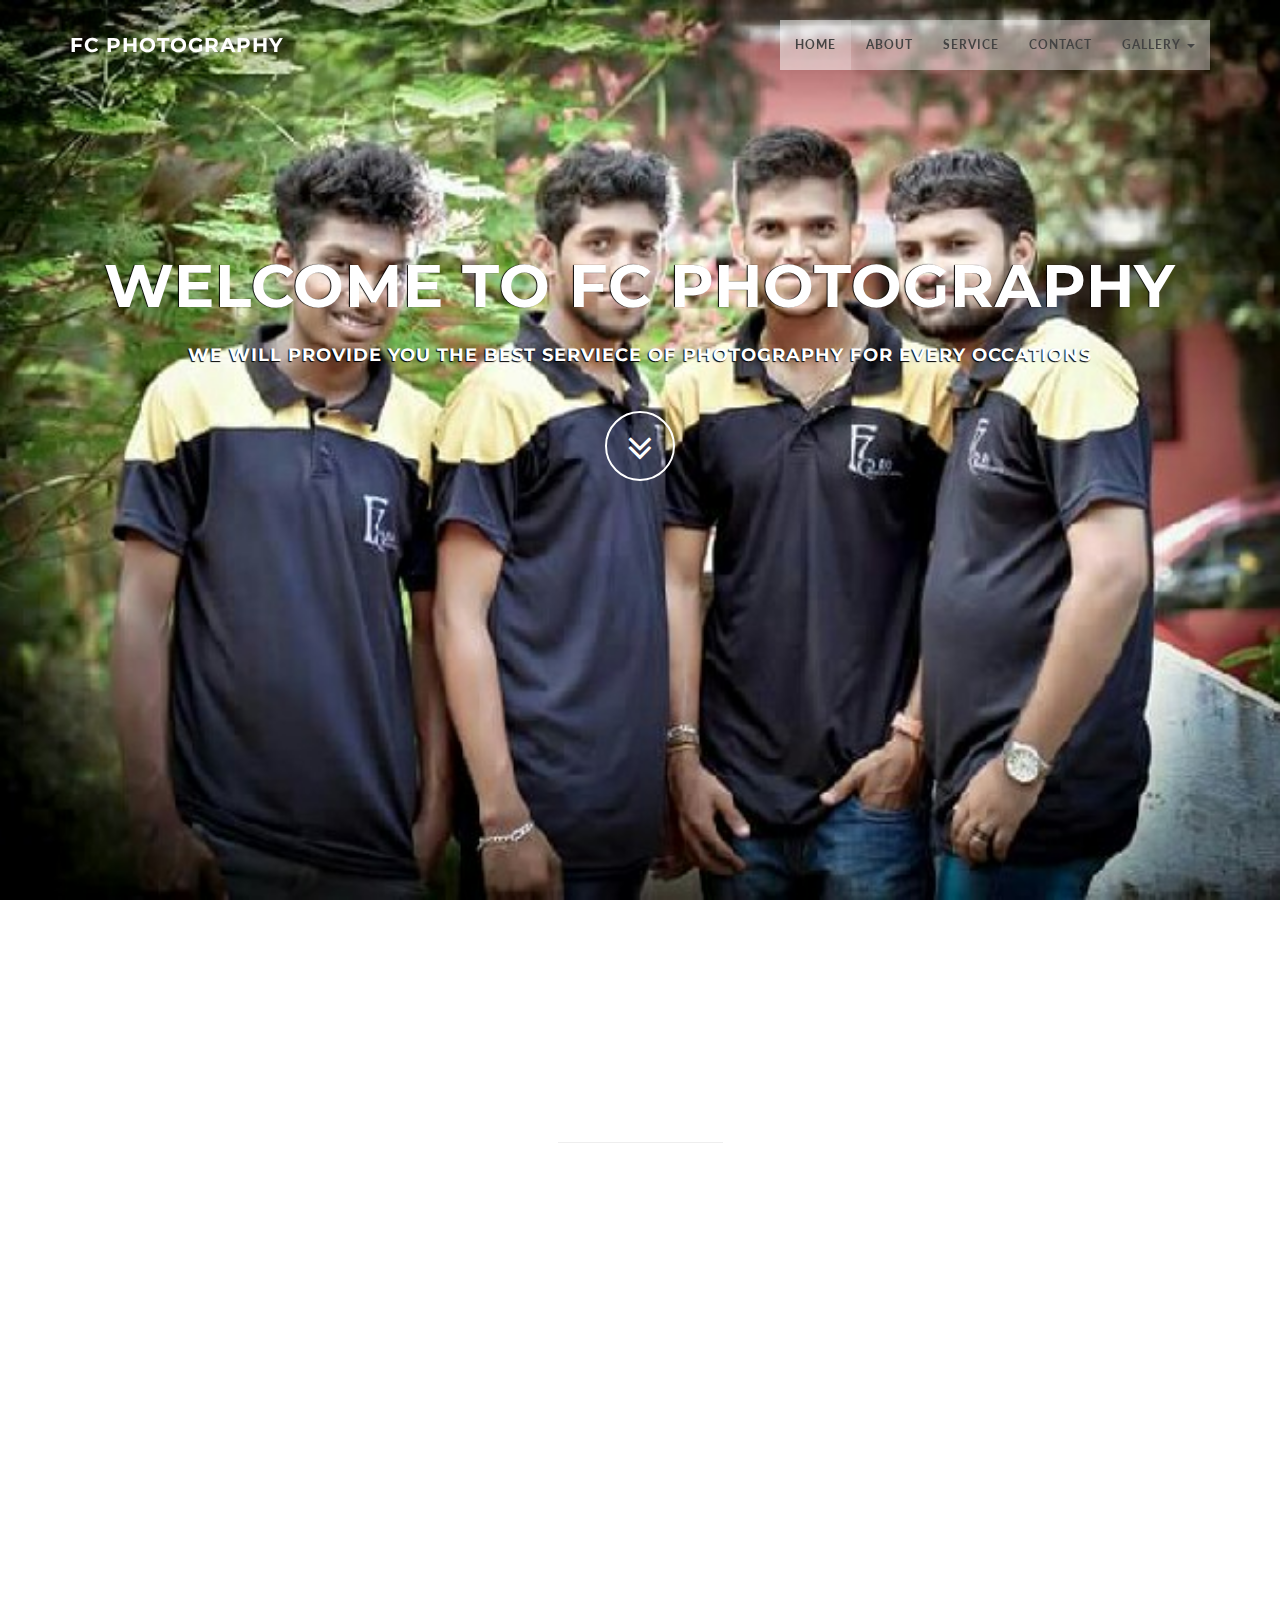
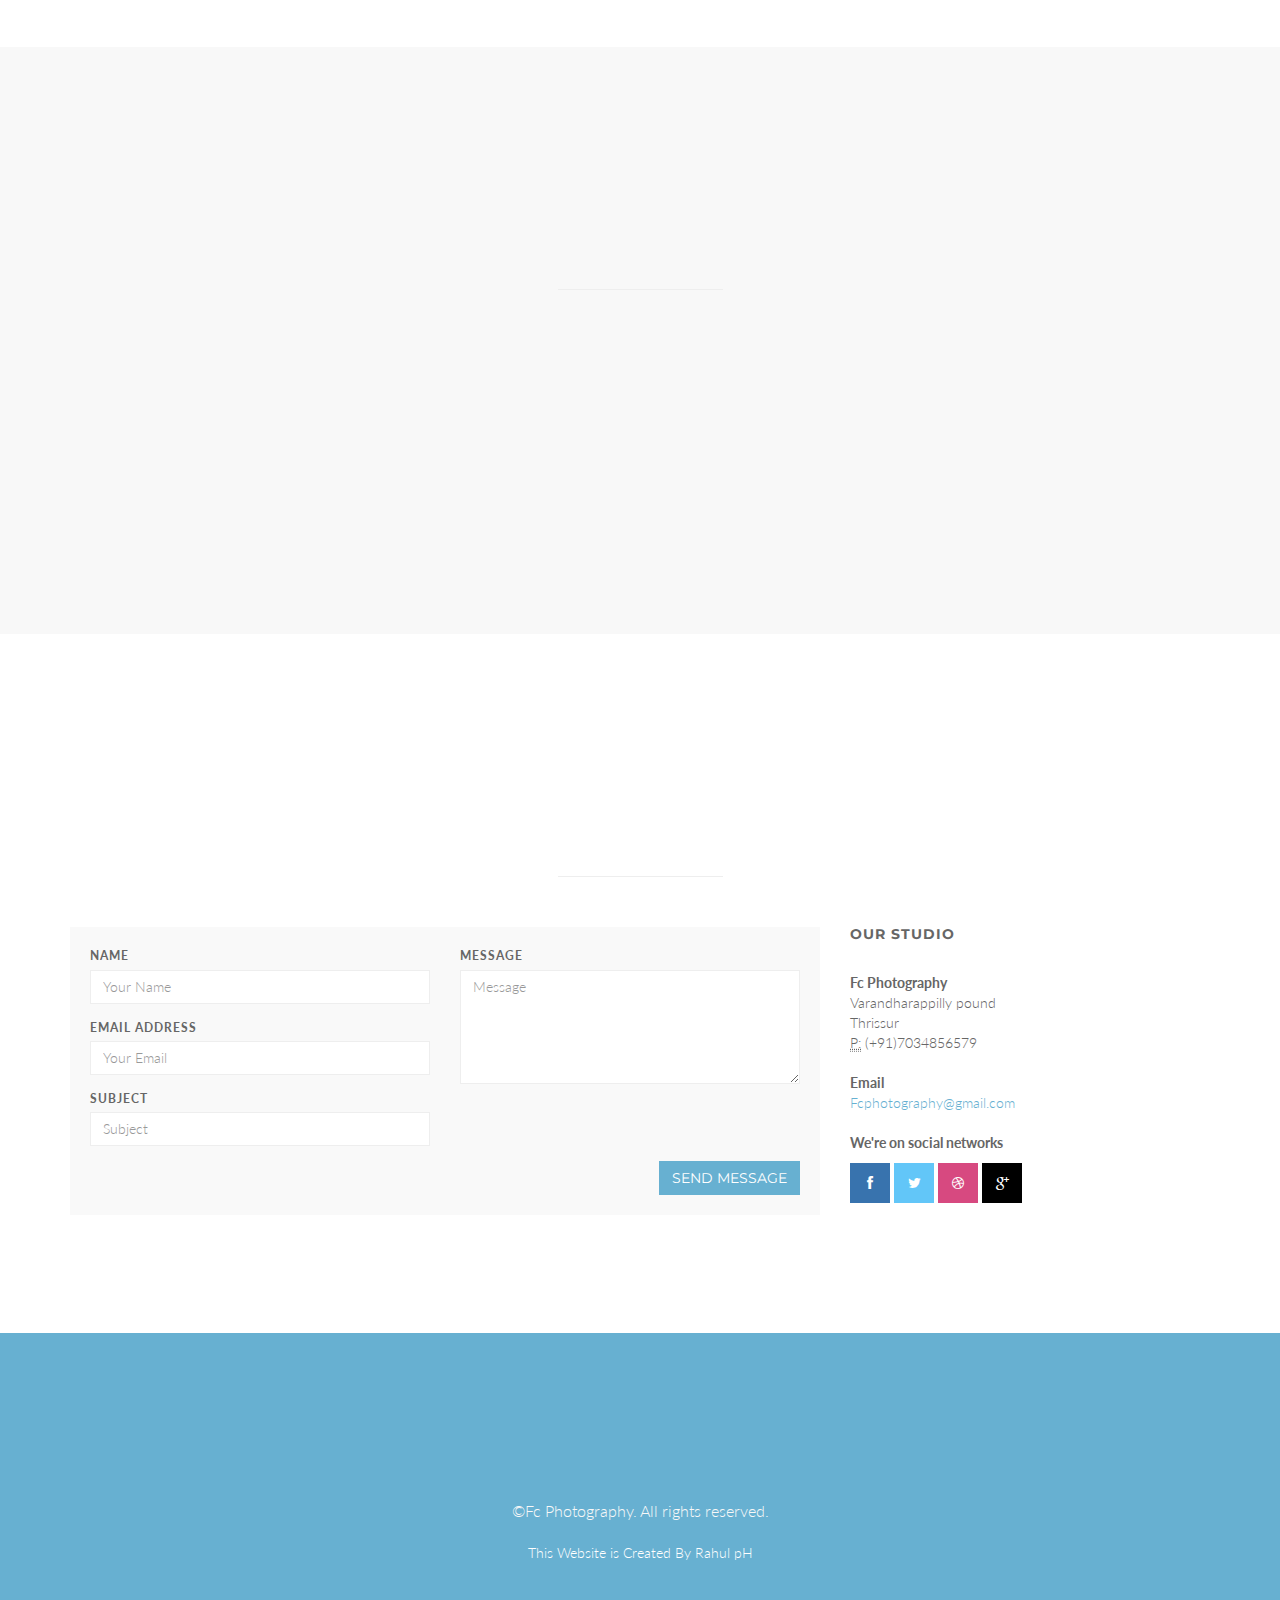
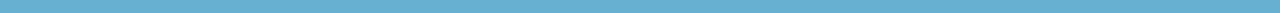
<file: index.html>
<!DOCTYPE html>
<html lang="en">

<head>
  <meta charset="utf-8">
  <meta name="viewport" content="width=device-width, initial-scale=1.0">
  <meta name="description" content="">
  <meta name="author" content="">

  <title>Fc Photography</title>

  <!-- Bootstrap Core CSS -->
  <link href="css/bootstrap.min.css" rel="stylesheet" type="text/css">

  <!-- Fonts -->
  <link href="font-awesome/css/font-awesome.min.css" rel="stylesheet" type="text/css">
  <link href="css/animate.css" rel="stylesheet" />
  <!-- Squad theme CSS -->
  <link href="css/style.css" rel="stylesheet">
  <link href="color/default.css" rel="stylesheet">

  <!-- =======================================================
    Theme Name: Squadfree
    Theme URL: https://bootstrapmade.com/squadfree-free-bootstrap-template-creative/
    Author: BootstrapMade
    Author URL: https://bootstrapmade.com
  ======================================================= -->

</head>

<body id="page-top" data-spy="scroll" data-target=".navbar-custom">
  <!-- Preloader -->
  <div id="preloader">
    <div id="load"></div>
  </div>

  <nav class="navbar navbar-custom navbar-fixed-top" role="navigation">
    <div class="container">
      <div class="navbar-header page-scroll">
        <button type="button" class="navbar-toggle" data-toggle="collapse" data-target=".navbar-main-collapse">
                    <i class="fa fa-bars"></i>
                </button>
        <a class="navbar-brand" href="index.html">
          <h1>Fc Photography</h1>
        </a>
      </div>

      <!-- Collect the nav links, forms, and other content for toggling -->
      <div class="collapse navbar-collapse navbar-right navbar-main-collapse">
        <ul class="nav navbar-nav">
          <li class="active"><a href="#intro">Home</a></li>
          <li><a href="#about">About</a></li>
          <li><a href="#service">Service</a></li>
          <li><a href="#contact">Contact</a></li>
          <li class="dropdown">
            <a href="#" class="dropdown-toggle" data-toggle="dropdown">Gallery <b class="caret"></b></a>
            <ul class="dropdown-menu">
              <li><a href="#">Images</a></li>
              <li><a href="#">Videos</a></li>
              <li><a href="#">Marriage Album</a></li>
            </ul>
          </li>
        </ul>
      </div>
      <!-- /.navbar-collapse -->
    </div>
    <!-- /.container -->
  </nav>

  <!-- Section: intro -->
  <section id="intro" class="intro">

    <div class="slogan">
      <h2>WELCOME TO <span class="text_color">Fc Photography</span> </h2>
      <h4>WE WILL PROVIDE YOU THE BEST SERVIECE OF PHOTOGRAPHY FOR EVERY OCCATIONS</h4>
    </div>
    <div class="page-scroll">
      <a href="#service" class="btn btn-circle">
				<i class="fa fa-angle-double-down animated"></i>
			</a>
    </div>
  </section>
  <!-- /Section: intro -->

  <!-- Section: about -->
  <section id="about" class="home-section text-center">
    <div class="heading-about">
      <div class="container">
        <div class="row">
          <div class="col-lg-8 col-lg-offset-2">
            <div class="wow bounceInDown" data-wow-delay="0.4s">
              <div class="section-heading">
                <h2>About us</h2>
                <i class="fa fa-2x fa-angle-down"></i>

              </div>
            </div>
          </div>
        </div>
      </div>
    </div>
    <div class="container">

      <div class="row">
        <div class="col-lg-2 col-lg-offset-5">
          <hr class="marginbot-50">
        </div>
      </div>
      <div class="row">
        <div class="col-md-3">
          <div class="wow bounceInUp" data-wow-delay="0.2s">
            <div class="team boxed-grey">
              <div class="inner">
                <h5>Akhil</h5>
                <p class="subtitle">Camera Man</p>
                <div class="avatar"><img src="img/team/1.jpg" alt="" class="img-responsive img-circle" /></div>
              </div>
            </div>
          </div>
        </div>
        <div class="col-md-3">
          <div class="wow bounceInUp" data-wow-delay="0.5s">
            <div class="team boxed-grey">
              <div class="inner">
                <h5>Rafeeque</h5>
                <p class="subtitle">Editor</p>
                <div class="avatar"><img src="img/team/2.jpg" alt="" class="img-responsive img-circle" /></div>

              </div>
            </div>
          </div>
        </div>
        <div class="col-md-3">
          <div class="wow bounceInUp" data-wow-delay="0.8s">
            <div class="team boxed-grey">
              <div class="inner">
                <h5>Amal anil</h5>
                <p class="subtitle">Juniour Photographer</p>
                <div class="avatar"><img src="img/team/3.jpg" alt="" class="img-responsive img-circle" /></div>

              </div>
            </div>
          </div>
        </div>
        <div class="col-md-3">
          <div class="wow bounceInUp" data-wow-delay="1s">
            <div class="team boxed-grey">
              <div class="inner">
                <h5>Rahul pH</h5>
                <p class="subtitle">WebSite Devloper</p>
                <div class="avatar"><img src="img/team/4.jpg" alt="" class="img-responsive img-circle" /></div>

              </div>
            </div>
          </div>
        </div>
      </div>
    </div>
  </section>
  <!-- /Section: about -->


  <!-- Section: services -->
  <section id="service" class="home-section text-center bg-gray">

    <div class="heading-about">
      <div class="container">
        <div class="row">
          <div class="col-lg-8 col-lg-offset-2">
            <div class="wow bounceInDown" data-wow-delay="0.4s">
              <div class="section-heading">
                <h2>We Provide</h2>
                <i class="fa fa-2x fa-angle-down"></i>

              </div>
            </div>
          </div>
        </div>
      </div>
    </div>
    <div class="container">
      <div class="row">
        <div class="col-lg-2 col-lg-offset-5">
          <hr class="marginbot-50">
        </div>
      </div>
      <div class="row">
        <div class="col-md-3">
          <div class="wow fadeInLeft" data-wow-delay="0.2s">
            <div class="service-box">
              <div class="service-icon">
                <img src="img/icons/service-icon-1.png" alt="" />
              </div>
              <div class="service-desc">
                <h5>Photography</h5>
                <p>Covers the best quality pictures for the best memmory.</p>
              </div>
            </div>
          </div>
        </div>
        <div class="col-md-3">
          <div class="wow fadeInUp" data-wow-delay="0.2s">
            <div class="service-box">
              <div class="service-icon">
                <img src="img/icons/service-icon-2.png" alt="" />
              </div>
              <div class="service-desc">
                <h5>Videography</h5>
                <p>Shoots the every second of your happynes and converts it to albums.</p>
              </div>
            </div>
          </div>
        </div>
        <div class="col-md-3">
          <div class="wow fadeInUp" data-wow-delay="0.2s">
            <div class="service-box">
              <div class="service-icon">
                <img src="img/icons/service-icon-3.png" alt="" />
              </div>
              <div class="service-desc">
                <h5>Printing on objects</h5>
                <p>Printing your photos on different objects as you wish.</p>
              </div>
            </div>
          </div>
        </div>
        <div class="col-md-3">
          <div class="wow fadeInRight" data-wow-delay="0.2s">
            <div class="service-box">
              <div class="service-icon">
                <img src="img/icons/service-icon-4.png" alt="" />
              </div>
              <div class="service-desc">
                <h5>Passport size photo</h5>
                <p>Takes passport size photo and the copys will be ready at realtime.</p>
              </div>
            </div>
          </div>
        </div>
      </div>
    </div>
  </section>
  <!-- /Section: services -->




  <!-- Section: contact -->
  <section id="contact" class="home-section text-center">
    <div class="heading-contact">
      <div class="container">
        <div class="row">
          <div class="col-lg-8 col-lg-offset-2">
            <div class="wow bounceInDown" data-wow-delay="0.4s">
              <div class="section-heading">
                <h2>Get in touch</h2>
                <i class="fa fa-2x fa-angle-down"></i>

              </div>
            </div>
          </div>
        </div>
      </div>
    </div>
    <div class="container">

      <div class="row">
        <div class="col-lg-2 col-lg-offset-5">
          <hr class="marginbot-50">
        </div>
      </div>
      <div class="row">
        <div class="col-lg-8">
          <div class="boxed-grey">

            <div id="sendmessage">Your message has been sent. Thank you!</div>
            <div id="errormessage"></div>
            <form id="contact-form" action="" method="post" role="form" class="contactForm">
              <div class="row">
                <div class="col-md-6">
                  <div class="form-group">
                    <label for="name">
                                Name</label>
                    <input type="text" name="name" class="form-control" id="name" placeholder="Your Name" data-rule="minlen:4" data-msg="Please enter at least 4 chars" />
                    <div class="validation"></div>
                  </div>
                  <div class="form-group">
                    <label for="email">
                                Email Address</label>
                    <div class="form-group">
                      <input type="email" class="form-control" name="email" id="email" placeholder="Your Email" data-rule="email" data-msg="Please enter a valid email" />
                      <div class="validation"></div>
                    </div>
                  </div>
                  <div class="form-group">
                    <label for="subject">
                                Subject</label>
                    <input type="text" class="form-control" name="subject" id="subject" placeholder="Subject" data-rule="minlen:4" data-msg="Please enter at least 8 chars of subject" />
                    <div class="validation"></div>
                  </div>
                </div>
                <div class="col-md-6">
                  <div class="form-group">
                    <label for="name">
                                Message</label>
                    <textarea class="form-control" name="message" rows="5" data-rule="required" data-msg="Please write something for us" placeholder="Message"></textarea>
                    <div class="validation"></div>
                  </div>
                </div>
                <div class="col-md-12">
                  <button type="submit" class="btn btn-skin pull-right" id="btnContactUs">
                            Send Message</button>
                </div>
              </div>
            </form>
          </div>
        </div>

        <div class="col-lg-4">
          <div class="widget-contact">
            <h5>Our Studio</h5>

            <address>
				  <strong>Fc Photography</strong><br>
				  Varandharappilly pound<br>
				  Thrissur<br>
				  <abbr title="Phone">P:</abbr> (+91)7034856579
				</address>

            <address>
				  <strong>Email</strong><br>
				  <a href="mailto:#">Fcphotography@gmail.com</a>
				</address>
            <address>
				  <strong>We're on social networks</strong><br>
                       	<ul class="company-social">
                            <li class="social-facebook"><a href="#" target="_blank"><i class="fa fa-facebook"></i></a></li>
                            <li class="social-twitter"><a href="#" target="_blank"><i class="fa fa-twitter"></i></a></li>
                            <li class="social-dribble"><a href="#" target="_blank"><i class="fa fa-dribbble"></i></a></li>
                            <li class="social-google"><a href="#" target="_blank"><i class="fa fa-google-plus"></i></a></li>
                        </ul>
				</address>

          </div>
        </div>
      </div>

    </div>
  </section>
  <!-- /Section: contact -->

  <footer>
    <div class="container">
      <div class="row">
        <div class="col-md-12 col-lg-12">
          <div class="wow shake" data-wow-delay="0.4s">
            <div class="page-scroll marginbot-30">
              <a href="#intro" id="totop" class="btn btn-circle">
							<i class="fa fa-angle-double-up animated"></i>
						</a>
            </div>
          </div>
          <p>&copy;Fc Photography. All rights reserved.</p>
          <div class="credits">
            
            This Website is Created By Rahul pH
          </div>
        </div>
      </div>
    </div>
  </footer>

  <!-- Core JavaScript Files -->
  <script src="js/jquery.min.js"></script>
  <script src="js/bootstrap.min.js"></script>
  <script src="js/jquery.easing.min.js"></script>
  <script src="js/jquery.scrollTo.js"></script>
  <script src="js/wow.min.js"></script>
  <!-- Custom Theme JavaScript -->
  <script src="js/custom.js"></script>
  <script src="contactform/contactform.js"></script>

</body>

</html>
</file>
<file: color/default.css>
a,.tp-caption a.btn:hover {
	color: #67b0d1;
}
.top-nav-collapse {
	background: #67b0d1;
}

.navbar-custom ul.nav ul.dropdown-menu li a:hover {
	color: #67b0d1;
}

.owl-theme .owl-controls .owl-page.active span,
.owl-theme .owl-controls.clickable .owl-page:hover span {
    background-color: #67b0d1;
}

.widget-avatar .avatar:hover {
    border: 5px solid #67b0d1;
}

.bg-skin {
	background: #67b0d1;
}

form#contact-form input:focus,form#contact-form select:focus,form#contact-form textarea:focus {
	border-color: #67b0d1;
}

footer {
    background-color: #67b0d1;
}

.btn-skin {
  color: #fff;
  background-color: #67b0d1;
  border-color: #67b0d1;
}
</file>
<file: css/style.css>
/*
    Theme Name: Squadfree
    Theme URL: https://bootstrapmade.com/squadfree-free-bootstrap-template-creative/
    Author: BootstrapMade
    Author URL: https://bootstrapmade.com
*/

/* ==== Google font ==== */
@import url('https://fonts.googleapis.com/css?family=Lato:100,300,400,700,900,100italic,300italic,400italic,700italic,900italic|Montserrat:700|Merriweather:400italic');


body {
    width: 100%;
    height: 100%;
    font-family: 'Lato',sans-serif;
	font-weight: 300;
    color: #666;
    background-color: #fff;
}

html {
    width: 100%;
    height: 100%;
}

h1,
h2,
h3,
h4,
h5,
h6 {
    margin: 0 0 30px;
    text-transform: uppercase;
    font-family: Montserrat,sans-serif;
    font-weight: 700;
    letter-spacing: 1px;
}

p {
    margin: 0 0 20px;
    font-size: 16px;
    line-height: 1.6em;
}

p.lead {
	font-weight: 600;
}

a {
    color: #28c3ab;
    -webkit-transition: all .2s ease-in-out;
    -moz-transition: all .2s ease-in-out;
    transition: all .2s ease-in-out;
}

a:hover,
a:focus {
    text-decoration: none;
    color: #176e61;
}

.light {
    font-weight: 400;
}

.navbar {
    margin-bottom: 0;
    border-bottom: 1px solid rgba(255,255,255,.3);
	
}

.navbar-brand {
    font-weight: 700;
}
.navbar-brand {
  height: 40px;
  padding: 5px 15px;
  font-size: 18px;
  line-height: 1em;
}

.navbar-brand h1{
	color: #fff;
  font-size: 20px;
  line-height: 40px;
}

.navbar-brand:focus {
    outline: 0;
}

.nav.navbar-nav {
    background-color: rgba(255,255,255,.4);
}

.navbar-custom.top-nav-collapse .nav.navbar-nav {
    background-color: rgba(0,0,0,0);
}

.navbar-custom ul.nav li a {
	font-size: 12px;
	letter-spacing: 1px;
    color: #444;
	text-transform: uppercase;
	font-weight: 700;
}

.navbar-custom.top-nav-collapse ul.nav li a {
	    -webkit-transition: all .2s ease-in-out;
    -moz-transition: all .2s ease-in-out;
    transition: all .2s ease-in-out;
	color: #fff;
}

.navbar-custom ul.nav ul.dropdown-menu {
	  border-radius: 0;	
}

.navbar-custom ul.nav ul.dropdown-menu li {
	border-bottom: 1px solid #f5f5f5;

}

.navbar-custom ul.nav ul.dropdown-menu li:last-child{
	border-bottom: none;
}

.navbar-custom ul.nav ul.dropdown-menu li a {
	padding: 10px 20px;
}

.navbar-custom ul.nav ul.dropdown-menu li a:hover {
	background: #fefefe;
}

.navbar-custom.top-nav-collapse ul.nav ul.dropdown-menu li a {
	color: #666;
}

.navbar-custom .nav li a {
    -webkit-transition: background .3s ease-in-out;
    -moz-transition: background .3s ease-in-out;
    transition: background .3s ease-in-out;
}

.navbar-custom .nav li a:hover,
.navbar-custom .nav li a:focus,
.navbar-custom .nav li.active {
    outline: 0;
    background-color: rgba(255,255,255,.2);
}
.navbar-custom .nav li a:hover,
.navbar-custom .nav li a:focus,
.navbar-custom .nav li.active {
    outline: 0;
    background-color: rgba(255,255,255,.2);
}

.navbar-toggle {
    padding: 4px 6px;
    font-size: 14px;
    color: #fff;
}

.navbar-toggle:focus,
.navbar-toggle:active {
    outline: 0;
}


/* loader */
#preloader {
    background: #ffffff;
    bottom: 0;
    height: 100%;
    left: 0;
    position: fixed;
    right: 0;
    top: 0;
    width: 100%;
    z-index: 999;
}


#loaderInner {
    background:#ffffff url(../img/spinner.gif) center center no-repeat;
    height: 60px;
    left: 50%;
    margin: -50px 0 0 -50px;
    position: absolute;
    top: 50%;
    width: 60px;
}

@keyframes boxSpin{
  0%{
    transform: translate(-10px, 0px);
  }
  25%{
    transform: translate(10px, 10px);
  }
  50%{
    transform: translate(10px, -10px);
  }
  75%{
    transform: translate(-10px, -10px);
  }
  100%{
    transform: translate(-10px, 10px);
  }
}


@keyframes shadowSpin{
  0%{
    box-shadow: 10px -10px #39CCCC, -10px 10px #FFDC00;
  }
  25%{
    box-shadow: 10px 10px #39CCCC, -10px -10px #FFDC00;
  }
  50%{
    box-shadow: -10px 10px #39CCCC, 10px -10px #FFDC00;
  }
  75%{
    box-shadow: -10px -10px #39CCCC, 10px 10px #FFDC00;
  }
  100%{
    box-shadow: 10px -10px #39CCCC, -10px 10px #FFDC00;
  }
}

#load {
	z-index: 9999;
  background-color: #FF4136;
  opacity: 0.75;
  width: 10px;
  height: 10px;
  position: absolute;
  top: 50%;
  margin: -5px auto 0 auto;
  left: 0;
  right: 0;
  border-radius: 0px;
  border: 5px solid #FF4136;
  box-shadow: 10px 0px #39CCCC, 10px 0px #01FF70;
  animation: shadowSpin 1s ease-in-out infinite;
}

/* misc */
hr {
  margin-top: 10px;
}

/* margins */
.marginbot-0{margin-bottom:0 !important;}
.marginbot-10{margin-bottom:10px !important;}
.marginbot-20{margin-bottom:20px !important;}
.marginbot-30{margin-bottom:30px !important;}
.marginbot-40{margin-bottom:40px !important;}
.marginbot-50{margin-bottom:50px !important;}

/* ===========================
--- General sections
============================ */

.home-section {
    padding-top: 110px;
    padding-bottom: 110px;
	display:block;
    position:relative;
    z-index:120;
}


.section-heading h2 {
	font-size: 40px;
}
.section-heading i {
	margin-bottom: 20px;
}


/* --- section bg var --- */

.bg-white {
	background: #fff;
}

.bg-gray {
	background: #f8f8f8;
}


.bg-dark {
	background: #575757;
}

/* --- section color var --- */

.text-light {
	color: #fff;
}



/* ===========================
--- Intro
============================ */

.intro {
	width:100%;
	position:relative;
	background: url(../img/bg1.jpg) no-repeat top center;
    background-size: cover;
    height: auto;
}

#intro.intro {
	padding:20% 0 0 0;
}

.intro .slogan {
	text-align: center;

}

.intro .page-scroll {
	text-align: center;
}

.brand-heading {
    font-size: 40px;
}

.intro-text {
    font-size: 18px;
}

.intro .slogan h2 {
	color: #FFF;
	text-shadow: none;
	font-size: 60px;
	line-height: 60px;
	font-weight: 700;
	font-family: Montserrat, sans-serif;
	background-color: rgba(0, 0, 0, 0);
	text-decoration: none;
	text-transform: uppercase;
	border-width: 0px;
	border-color: #000;
	border-style: none;
	text-shadow: -1px 0 1px #000;
}

.intro .slogan h4 {
	color: #fff;
	text-shadow: -1px 1px 1px #000;
}


/* ===========================
--- About
============================ */

.boxed-grey {
	background: #f9f9f9;
	padding: 20px;
}

.team h5 {
	margin-bottom: 10px;
}

.team p.subtitle {
	margin-bottom: 10px;
}

.avatar {
	margin-bottom: 20px;
}

.team-social {
	margin-left: 0;
	padding-left: 0;
	
}

.team-social {
	text-align: center;
}

.team-social li{
    display: inline-block;
	margin:0 !important;
	padding:0;
}


.team-social a{
	margin:0;
	padding:0;
    display: block;
	width: 40px;
    height: 40px;
    line-height: 40px;
    text-align: center;
    background: #3bbec0;
	color: #fff;
    -webkit-transition: background .3s ease-in-out;
    transition: background .3s ease-in-out;
}
.team-social a i{
	text-align: center;
	margin:0;
	padding:0;
}
.team-social .social-facebook a{background: #3873ae;}
.team-social .social-twitter a{background: #62c6f8;}
.team-social .social-dribble a{background: #d74980;}
.team-social .social-deviantart a{background: #8da356;}
.team-social .social-google a{background: #000;}
.team-social .social-vimeo a{background: #51a6d3;}
.team-social .social-facebook a:hover{background: #4893ce;}
.team-social .social-twitter a:hover{background: #82e6ff;}
.team-social .social-dribble a:hover{background: #f769a0;}
.team-social .social-deviantart a:hover{background: #adc376;}
.team-social .social-google a:hover{background: #333;}
.team-social .social-vimeo a:hover{background: #71c6f3;}


/* ===========================
--- Services
============================ */

.service-icon {
	margin-bottom: 20px;
}	



/* ===========================
--- Contact
============================ */

form#contact-form .form-group label {
	text-align: left !important;
	display: block;
	text-transform: uppercase;
	letter-spacing: 1px;
	font-size: 12px;
}
form#contact-form input,form#contact-form select,form#contact-form textarea {
	border-radius: 0;
	border: 1px solid #eee;
  -webkit-box-shadow: none;
          box-shadow:  none;
}

form#contact-form input:focus,form#contact-form select:focus,form#contact-form textarea:focus {
  -webkit-box-shadow: 0 1px 2px rgba(0, 0, 0, .05);
          box-shadow: 0 1px 2px rgba(0, 0, 0, .05);
}
.input-group-addon {
  background-color: #fefefe;
  border: 1px solid #eee;
  border-radius: 0;
}

.widget-contact {
	text-align: left;
}

.validation {
    color: red;
    display:none;
    margin: 0 0 20px;
    font-weight:400;
    font-size:13px;
}

#sendmessage {
    color: green;
    border:1px solid green;
    display:none;
    text-align:center;
    padding:15px;
    font-weight:600;
    margin-bottom:15px;
}

#errormessage {
    color: red;
    display:none;
    border:1px solid red;
    text-align:center;
    padding:15px;
    font-weight:600;
    margin-bottom:15px;
}

#sendmessage.show, #errormessage.show, .show {
	display:block;
}

.company-social {
	margin-left: 0;
	padding-left: 0;
	margin-top: 10px;
}

.company-social {
	text-align: left;
}

.company-social li{
    display: inline-block;
	margin:0 !important;
	padding:0;
}


.company-social a{
	margin:0;
	padding:0;
    display: block;
	width: 40px;
    height: 40px;
    line-height: 40px;
    text-align: center;
    background: #3bbec0;
	color: #fff;
    -webkit-transition: background .3s ease-in-out;
    transition: background .3s ease-in-out;
}
.company-social a i{
	text-align: center;
	margin:0;
	padding:0;
}
.company-social .social-facebook a{background: #3873ae;}
.company-social .social-twitter a{background: #62c6f8;}
.company-social .social-dribble a{background: #d74980;}
.company-social .social-deviantart a{background: #8da356;}
.company-social .social-google a{background: #000;}
.company-social .social-vimeo a{background: #51a6d3;}
.company-social .social-facebook a:hover{background: #4893ce;}
.company-social .social-twitter a:hover{background: #82e6ff;}
.company-social .social-dribble a:hover{background: #f769a0;}
.company-social .social-deviantart a:hover{background: #adc376;}
.company-social .social-google a:hover{background: #333;}
.company-social .social-vimeo a:hover{background: #71c6f3;}



/* ===========================
--- Footer
============================ */

footer {
	text-align: center;
	padding: 50px 0 ;
	
}

footer p {
	color: #f8f8f8;
}

.credits, .credits a {
    color: #fff;
}

/* ==========================
Parallax
============================= */

#parallax1{	
	background-image: url(../img/parallax/1.jpg);
}

#parallax1:after {	
	background-image: url([data-uri]);
	content: "";
	position: absolute;
	bottom: 0;
	left: 0;
	right: 0;
	top: 0;
	opacity: 0.7;
	z-index: -1;
}


#parallax2{	
	background-image: url(../img/parallax/2.jpg);

}

#parallax2:after  {	
	background-image: url([data-uri]);
	content: "";
	position: absolute;
	bottom: 0;
	left: 0;
	right: 0;
	top: 0;
	opacity: 0.7;
	z-index: -1;
}


/* ===========================
--- Elements
============================ */

.btn {
	border-radius: 0;
    text-transform: uppercase;
    font-family: Montserrat,sans-serif;
    font-weight: 400;
    -webkit-transition: all .3s ease-in-out;
    -moz-transition: all .3s ease-in-out;
    transition: all .3s ease-in-out;
}


.btn-circle {
    width: 70px;
    height: 70px;
    margin-top: 15px;
    padding: 7px 16px;
    border: 2px solid #fff;
    border-radius: 50%;
    font-size: 40px;
    color: #fff;
    background: 0 0;
    -webkit-transition: background .3s ease-in-out;
    -moz-transition: background .3s ease-in-out;
    transition: background .3s ease-in-out;
}

.btn-circle.btn-dark {
    border: 2px solid #666;
    color: #666;
}


.btn-circle:hover,
.btn-circle:focus {
    outline: 0;
    color: #fff;
    background: rgba(255,255,255,.1);
}

.btn-circle.btn-dark :hover,
.btn-circle.btn-dark :focus {
    outline: 0;
    color: #999;
    background: #fff;
}

.btn-circle.btn-dark :hover i,
.btn-circle.btn-dark :focus i{
    color: #999;
}

.page-scroll .btn-circle i.animated {
    -webkit-transition-property: -webkit-transform;
    -webkit-transition-duration: 1s;
    -moz-transition-property: -moz-transform;
    -moz-transition-duration: 1s;
}

.page-scroll .btn-circle:hover i.animated {
    -webkit-animation-name: pulse;
    -moz-animation-name: pulse;
    -webkit-animation-duration: 1.5s;
    -moz-animation-duration: 1.5s;
    -webkit-animation-iteration-count: infinite;
    -moz-animation-iteration-count: infinite;
    -webkit-animation-timing-function: linear;
    -moz-animation-timing-function: linear;
}

@-webkit-keyframes pulse {    
    0 {
        -webkit-transform: scale(1);
        transform: scale(1);
    }

    50% {
        -webkit-transform: scale(1.2);
        transform: scale(1.2);
    }

    100% {
        -webkit-transform: scale(1);
        transform: scale(1);
    }
}

@-moz-keyframes pulse {    
    0 {
        -moz-transform: scale(1);
        transform: scale(1);
    }

    50% {
        -moz-transform: scale(1.2);
        transform: scale(1.2);
    }

    100% {
        -moz-transform: scale(1);
        transform: scale(1);
    }
}


#text {
    color: #fff;
    background: #ffcc00;
}

#map {
	height: 500px;
}


.btn-skin:hover,
.btn-skin:focus,
.btn-skin:active,
.btn-skin.active {
  color: #fff;
  background-color: #666;
  border-color: #666;
}


.btn-default:hover,
.btn-default:focus {
    border: 1px solid #28c3ab;
    outline: 0;
    color: #000;
    background-color: #28c3ab;
}

.btn-huge {
    padding: 25px;
    font-size: 26px;
}

.banner-social-buttons {
    margin-top: 0;
}


/* Media queries */

@media(min-width:767px) {

    .navbar {
        padding: 20px 0;
        border-bottom: 0;
        letter-spacing: 1px;
        background: 0 0;
        -webkit-transition: background .5s ease-in-out,padding .5s ease-in-out;
        -moz-transition: background .5s ease-in-out,padding .5s ease-in-out;
        transition: background .5s ease-in-out,padding .5s ease-in-out;
    }

    .top-nav-collapse {
        padding: 0;
        background-color: #000;
    }

    .navbar-custom.top-nav-collapse {
        border-bottom: 1px solid rgba(255,255,255,.3);
    }
	
    .intro {
        height: 100%;
        padding: 0;
    }

    .brand-heading {
        font-size: 100px;
    }
	

    .intro-text {
        font-size: 25px;
    }


}
@media (max-width:768px) {
	
	.team.boxed-grey {
		margin-bottom: 30px;
	}
	
	.boxed-grey {
		margin-bottom: 30px;
	}

	
}

@media (max-width:480px) {

	.navbar-custom .nav.navbar-nav {
    background-color: rgba(255,255,255,.4);
	}
	
	.navbar.navbar-custom.navbar-fixed-top {
		margin-bottom: 30px;
	}
	
	.tp-banner-container {
		padding-top:40px;
	}

	.page-scroll a.btn-circle {
		width: 40px;
		height: 40px;
		margin-top: 10px;
		padding: 7px 0;
		border: 2px solid #fff;
		border-radius: 50%;
		font-size: 20px;
	}
	
}
</file>
